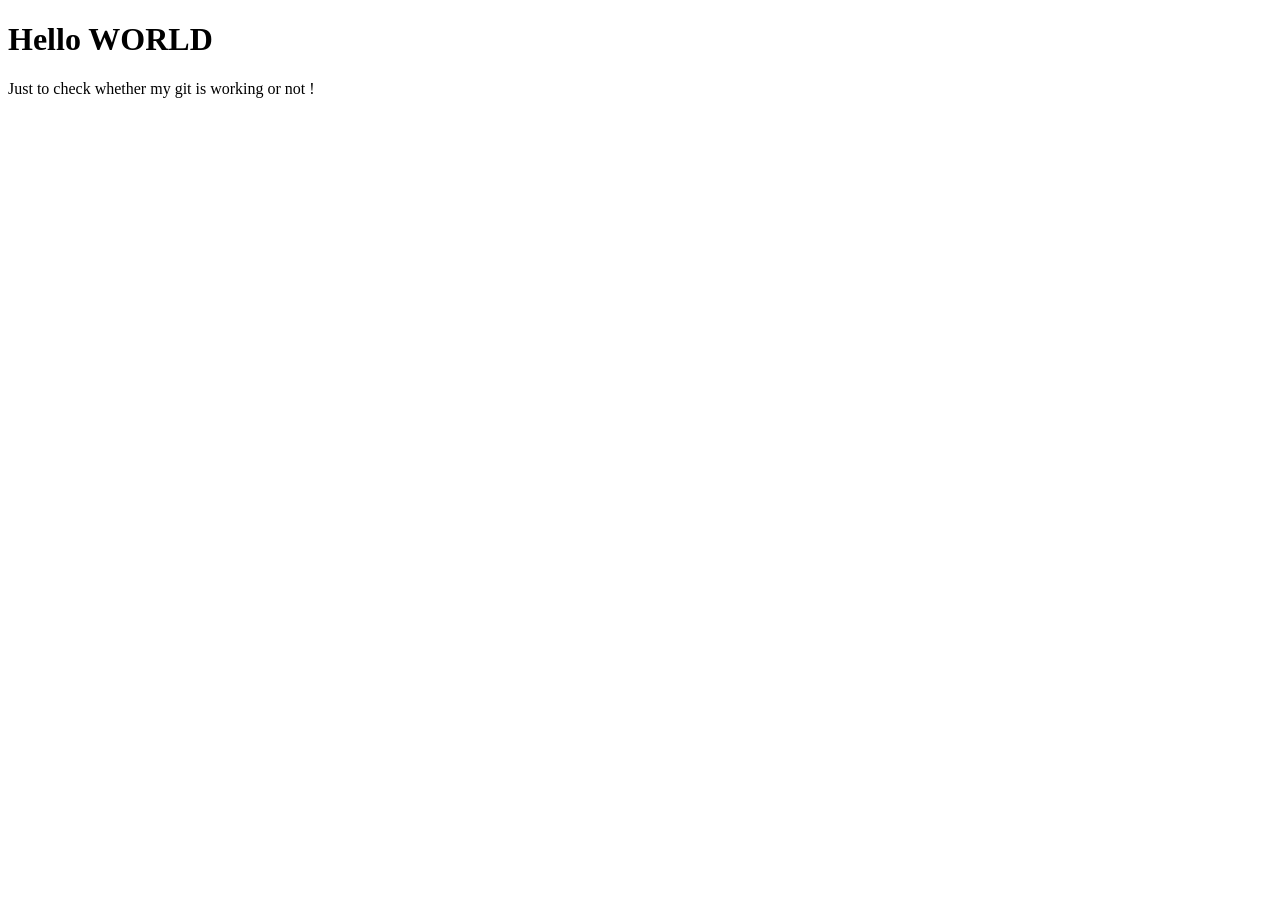
<file: Temp.html>
<!DOCTYPE html>
<html lang="en">
<head>
    <meta charset="UTF-8">
    <meta http-equiv="X-UA-Compatible" content="IE=edge">
    <meta name="viewport" content="width=device-width, initial-scale=1.0">
    <title>portfolio trial</title>
</head>
<body>
<h1> Hello WORLD</h1>
<p>Just to check whether my git is working or not !</p>
</body>
</html>
</file>
